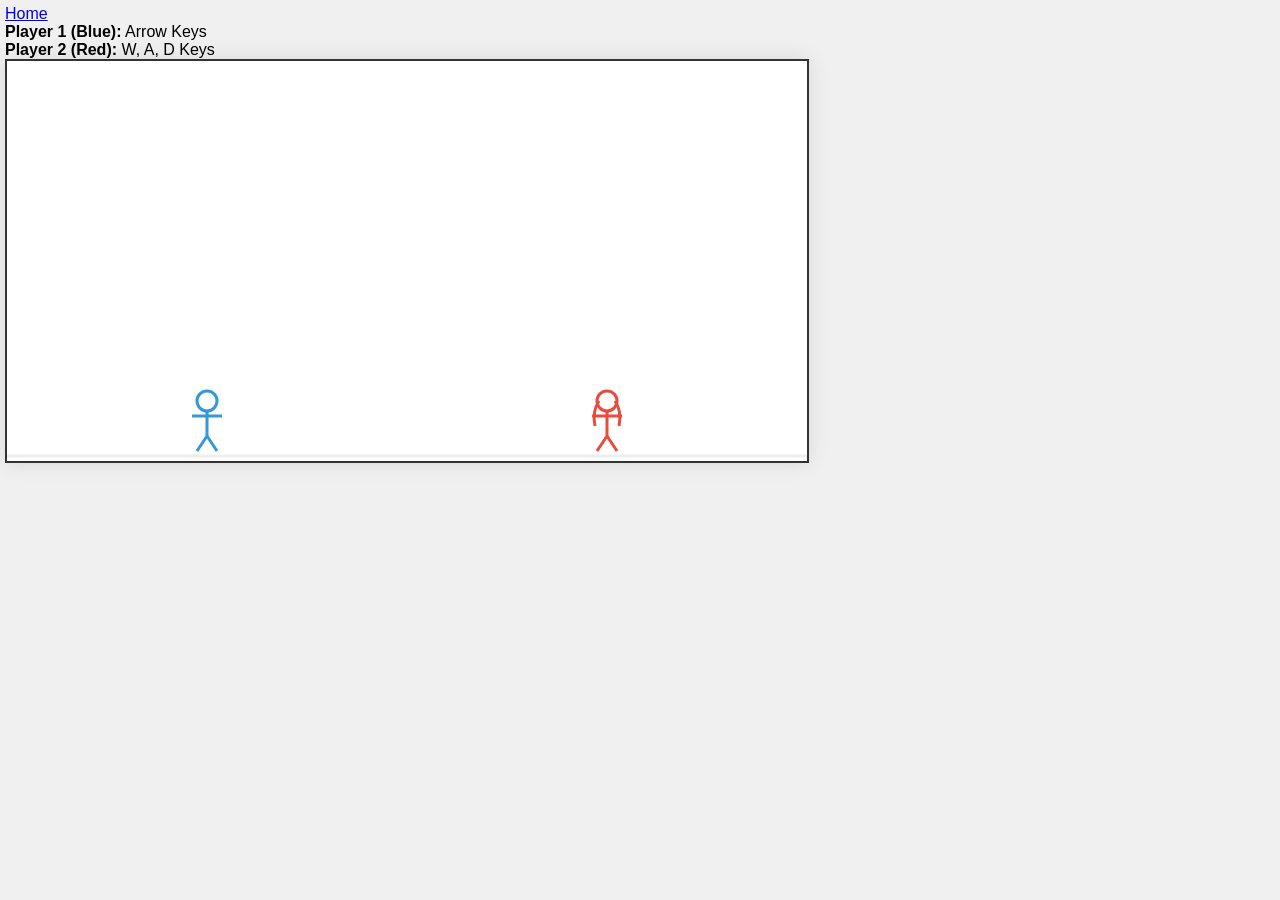
<file: Game.html>
<!DOCTYPE html>
<html lang="en">
<head>
    <meta charset="UTF-8">
    <meta name="viewport" content="width=device-width, initial-scale=1.0">
    <title>Stickman Adventure</title>
    <style>
        body {
            margin: 0;
            display: flex;
            justify-content: center;
            align-items: center;
            height: 100vh;
            background-color: #f0f0f0;
            font-family: sans-serif;
            overflow: hidden;
        }
        canvas {
            background-color: #fff;
            border: 2px solid #333;
            box-shadow: 0 0 20px rgba(0,0,0,0.1);
        }
        .instructions {
            position: absolute;
            top: 20px;
            text-align: center;
        }
        .NavBar {
            position: fixed;
            top: 5px;
            left: 5px;
        }
    </style>
</head>
<body>
<div class="NavBar">
    <a href="index.html">Home</a>

<div class="controls">
    <div class="p1"><b>Player 1 (Blue):</b> Arrow Keys</div>
    <div class="p2"><b>Player 2 (Red):</b> W, A, D Keys</div>
</div>
<canvas id="gameCanvas"></canvas>

<script>
    const canvas = document.getElementById('gameCanvas');
    const ctx = canvas.getContext('2d');
    canvas.width = 800;
    canvas.height = 400;

    const gravity = 0.6;
    let particles = [];

    class Stickman {
        constructor(x, color, controls, hasHair) {
            this.startX = x;
            this.x = x;
            this.y = 300;
            this.color = color;
            this.controls = controls;
            this.hasHair = hasHair;
            this.dx = 0;
            this.dy = 0;
            this.width = 30;
            this.height = 60;
            this.grounded = false;
        }

        update(keys) {
            // Movement
            if (keys[this.controls.left]) this.dx = -5;
            else if (keys[this.controls.right]) this.dx = 5;
            else this.dx = 0;

            // Jump
            if (keys[this.controls.up] && this.grounded) {
                this.dy = -13;
                this.grounded = false;
            }

            this.dy += gravity;
            this.x += this.dx;
            this.y += this.dy;

            // Collision with floor
            if (this.y > canvas.height - 10) {
                this.y = canvas.height - 10;
                this.dy = 0;
                this.grounded = true;
            }

            // Screen bounds
            this.x = Math.max(15, Math.min(canvas.width - 15, this.x));
        }

        draw() {
            ctx.strokeStyle = this.color;
            ctx.lineWidth = 3;
            ctx.beginPath();

            const headY = this.y - 50;
            // Head
            ctx.arc(this.x, headY, 10, 0, Math.PI * 2);
            
            // Long Hair (if female)
            if (this.hasHair) {
                ctx.moveTo(this.x - 8, headY);
                ctx.quadraticCurveTo(this.x - 15, headY + 10, this.x - 12, headY + 25);
                ctx.moveTo(this.x + 8, headY);
                ctx.quadraticCurveTo(this.x + 15, headY + 10, this.x + 12, headY + 25);
            }

            // Body
            ctx.moveTo(this.x, this.y - 40);
            ctx.lineTo(this.x, this.y - 15);
            // Arms
            ctx.moveTo(this.x - 15, this.y - 35);
            ctx.lineTo(this.x + 15, this.y - 35);
            // Legs
            ctx.moveTo(this.x, this.y - 15);
            ctx.lineTo(this.x - 10, this.y);
            ctx.moveTo(this.x, this.y - 15);
            ctx.lineTo(this.x + 10, this.y);
            ctx.stroke();
        }

        reset() {
            this.x = this.startX;
            this.y = 300;
            this.dx = 0;
            this.dy = 0;
        }
    }

    const p1 = new Stickman(200, '#3498db', {up: 'ArrowUp', left: 'ArrowLeft', right: 'ArrowRight'}, false);
    const p2 = new Stickman(600, '#e74c3c', {up: 'KeyW', left: 'KeyA', right: 'KeyD'}, true);

    const keys = {};
    window.onkeydown = (e) => keys[e.code] = true;
    window.onkeyup = (e) => keys[e.code] = false;

    function createExplosion(x, y) {
        for (let i = 0; i < 30; i++) {
            particles.push({
                x, y,
                dx: (Math.random() - 0.5) * 10,
                dy: (Math.random() - 0.5) * 10,
                radius: Math.random() * 5 + 2,
                life: 30
            });
        }
    }

    function gameLoop() {
        ctx.clearRect(0, 0, canvas.width, canvas.height);

        p1.update(keys);
        p2.update(keys);

        // Check Collision
        const dist = Math.hypot(p1.x - p2.x, p1.y - p2.y);
        if (dist < 30) {
            createExplosion((p1.x + p2.x) / 2, (p1.y + p2.y) / 2);
            p1.reset();
            p2.reset();
        }

        // Handle Particles
        particles.forEach((p, i) => {
            p.x += p.dx;
            p.y += p.dy;
            p.life--;
            ctx.fillStyle = `rgba(255, 100, 0, ${p.life / 30})`;
            ctx.beginPath();
            ctx.arc(p.x, p.y, p.radius, 0, Math.PI * 2);
            ctx.fill();
            if (p.life <= 0) particles.splice(i, 1);
        });

        p1.draw();
        p2.draw();

        // Floor line
        ctx.strokeStyle = '#eee';
        ctx.beginPath(); ctx.moveTo(0, 395); ctx.lineTo(800, 395); ctx.stroke();

        requestAnimationFrame(gameLoop);
    }

    gameLoop();
</script>
</body>
</html>
</file>
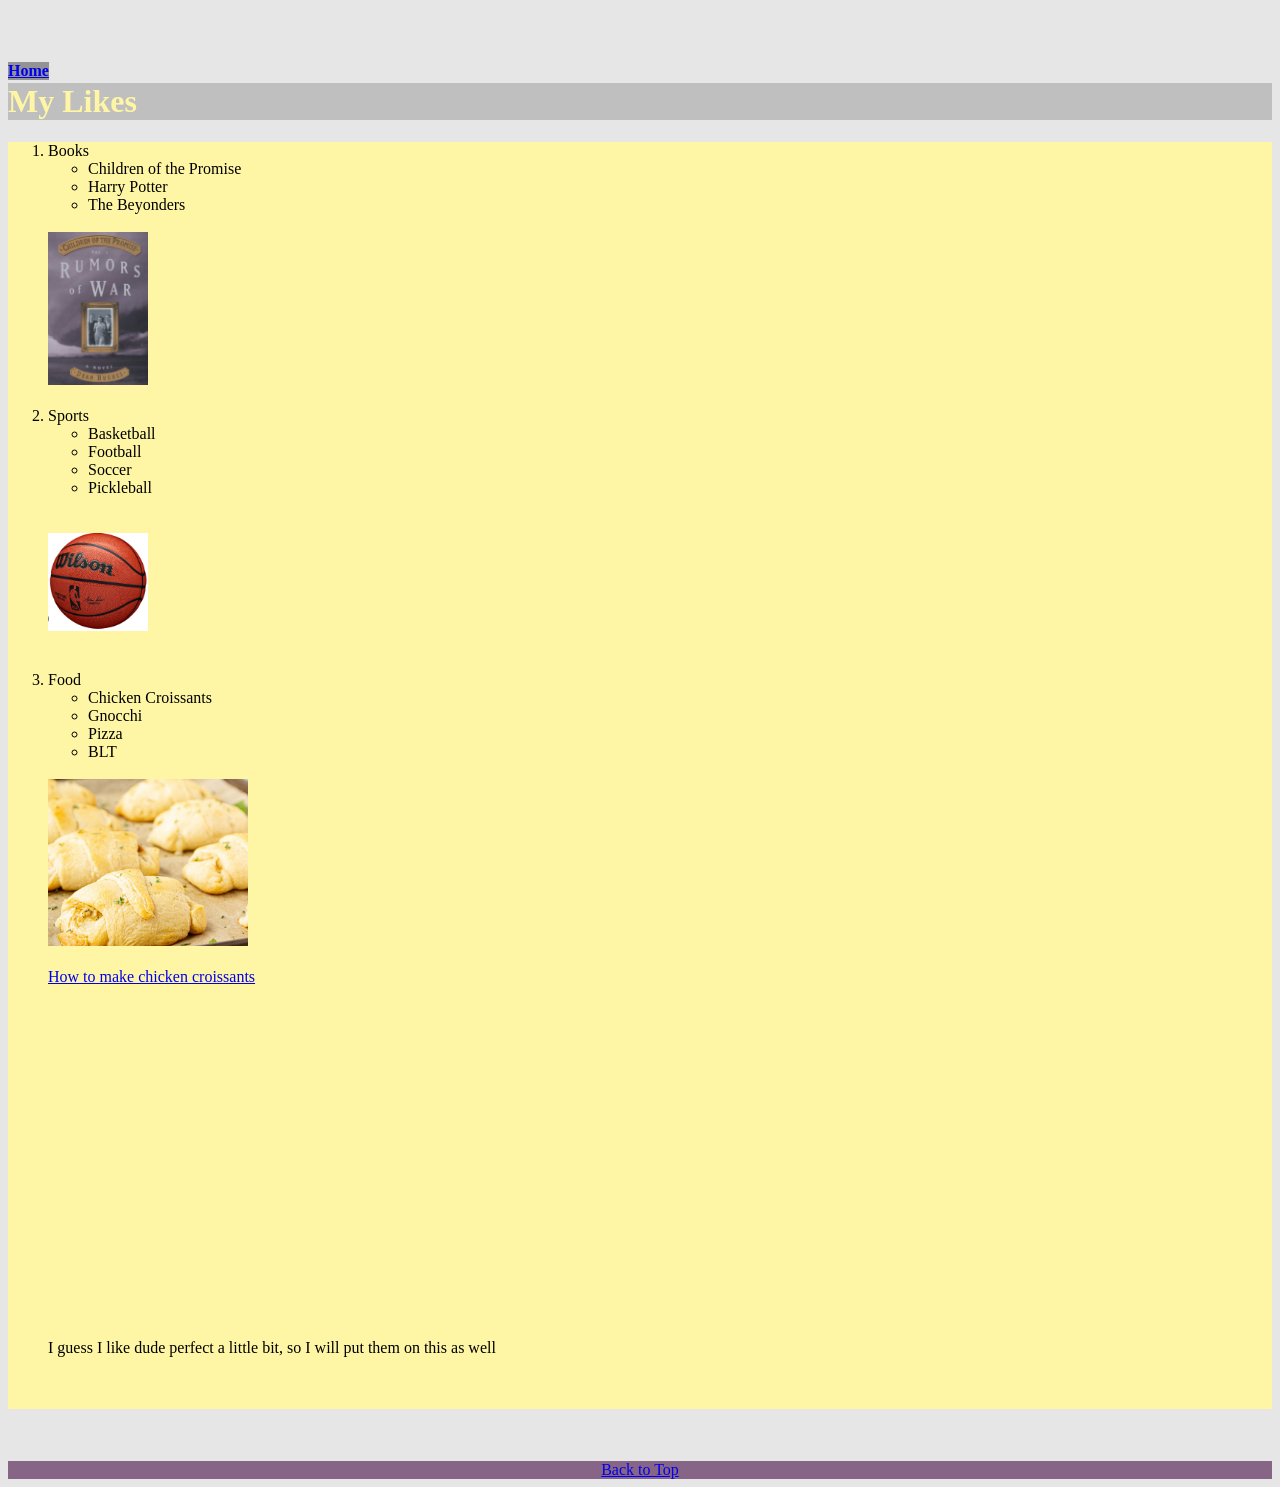
<file: Scratch.html>
<!DOCTYPE html>
<html lang="en">
<head>
    <meta charset="UTF-8">
    <meta name="viewport" content="width=device-width, initial-scale=1.0">
    <title>Document</title>
    <link rel="stylesheet" type="text/css" href="css/styles4scratch.css">
</head>
<body>
    <br><br><br>
    <body style="background-color: rgba(213, 212, 212, 0.574);">
    <div class="NavBar" id="top"><a href="index.html">Home</a></div>
    <div>
    
    <div class="Heading"> <H1>My Likes</H1>
    </div>
    <div class="Books"><ol>
        <li id="book-section">Books</li>
            <ul>
                <li>Children of the Promise</li>
                <li>Harry Potter</li>
                <li>The Beyonders</li>
            </ul>
            <br>
            <img src="Images/Children of the Promise.png" alt="Children of The Promise" width="100">
    
    
            <br><br>

        <li id="sports-section">Sports</li>
            <ul>
                <li> Basketball</li>
                <li> Football</li>
                <li> Soccer</li>
                <li> Pickleball</li>
            </ul>
             <br>
             <div class='tableauPlaceholder' id='viz1776729560647' style='position: relative'><noscript><a href='#'><img alt='NBAShots ' src='https:&#47;&#47;public.tableau.com&#47;static&#47;images&#47;NB&#47;NBAShots_15945788351370&#47;NBAShots&#47;1_rss.png' style='border: none' /></a></noscript><object class='tableauViz'  style='display:none;'><param name='host_url' value='https%3A%2F%2Fpublic.tableau.com%2F' /> <param name='embed_code_version' value='3' /> <param name='site_root' value='' /><param name='name' value='NBAShots_15945788351370&#47;NBAShots' /><param name='tabs' value='no' /><param name='toolbar' value='yes' /><param name='static_image' value='https:&#47;&#47;public.tableau.com&#47;static&#47;images&#47;NB&#47;NBAShots_15945788351370&#47;NBAShots&#47;1.png' /> <param name='animate_transition' value='yes' /><param name='display_static_image' value='yes' /><param name='display_spinner' value='yes' /><param name='display_overlay' value='yes' /><param name='display_count' value='yes' /><param name='language' value='en-US' /></object></div>                <script type='text/javascript'>                    var divElement = document.getElementById('viz1776729560647');                    var vizElement = divElement.getElementsByTagName('object')[0];                    if ( divElement.offsetWidth > 800 ) { vizElement.style.width='1300px';vizElement.style.height='827px';} else if ( divElement.offsetWidth > 500 ) { vizElement.style.width='1300px';vizElement.style.height='827px';} else { vizElement.style.width='1300px';vizElement.style.height='827px';}                     var scriptElement = document.createElement('script');                    scriptElement.src = 'https://public.tableau.com/javascripts/api/viz_v1.js';                    vizElement.parentNode.insertBefore(scriptElement, vizElement);                </script>
             <br>
            <img src="Images/Basketball.png" alt="Basketball" width="100">
            <br><br>
            <br>
        <li id="food-section">Food</li>
            <ul>
                <li>Chicken Croissants</li>
                <li>Gnocchi</li>
                <li>Pizza</li>
                <li>BLT</li>
            </ul>
             <br>
            <img src="Images/Chicken Croissant.png" alt="Chicken Croissant" width="200">
            <br><br>
            <a href="https://www.youtube.com/shorts/Thw7GvidElI">How to make chicken croissants</a>
            <br><br>
            <iframe width="560" height="315" src="https://www.youtube.com/embed/2_grvTrxgb4?si=Iv8NnzxBk_KxtCGA" title="YouTube video player" frameborder="0" allow="accelerometer; autoplay; clipboard-write; encrypted-media; gyroscope; picture-in-picture; web-share" referrerpolicy="strict-origin-when-cross-origin" allowfullscreen></iframe>
            <p> I guess I like dude perfect a little bit, so I will put them on this as well</p>
            <br><br>

    </ol>
    </div>
<br><br>
<div class="Button"><a href="#top">Back to Top</a></div>
</body>
</html>
</file>
<file: css/styles4scratch.css>
.NavBar {font-weight: 600;
    background-color: rgb(147, 147, 147);
    font-family: Georgia, 'Times New Roman', Times, serif;
    position:fixed

}

.Heading {background-color: rgb(191, 191, 191);
font-family: Georgia, 'Times New Roman', Times, serif;
h1 {color: rgb(255, 246, 165)}
}

.Books {background-color:rgb(255, 246, 165);
}

.Button{background-color: rgb(135, 101, 135);
text-align:center}
</file>
